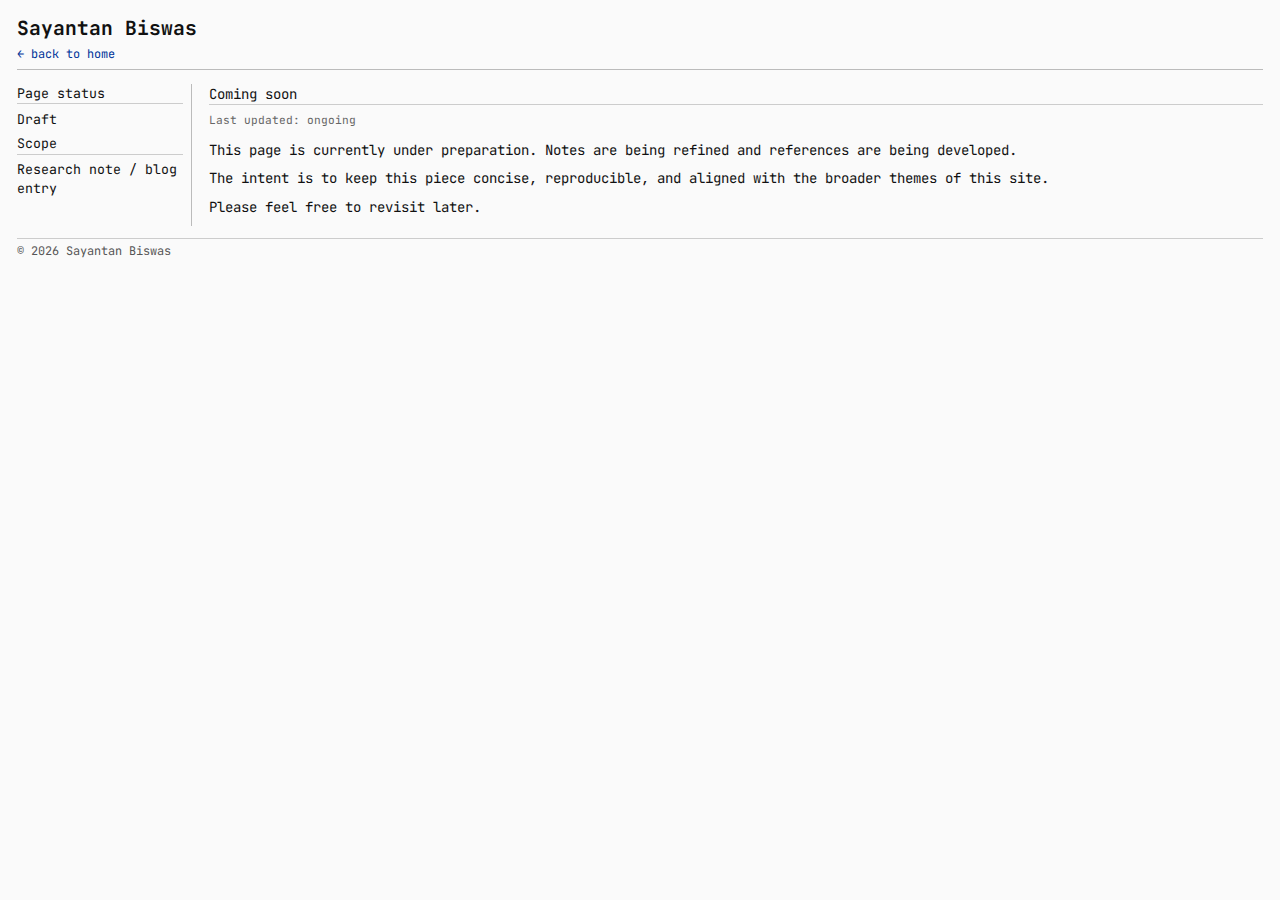
<file: coming-soon.html>
<!doctype html>
<html lang="en">
  <head>
    <meta charset="UTF-8" />
    <meta name="viewport" content="width=device-width, initial-scale=1.0" />
    <title>Coming Soon · Sayantan Biswas</title>

    <link rel="stylesheet" href="../style.css" />
    <link
      href="https://fonts.googleapis.com/css2?family=JetBrains+Mono&display=swap"
      rel="stylesheet"
    />
  </head>

  <body>
    <header class="top">
      <h1>Sayantan Biswas</h1>
      <p class="subtitle">
        <a href="../index.html">← back to home</a>
      </p>
    </header>

    <main class="layout">
      <!-- Left column -->
      <aside class="left">
        <h2>Page status</h2>
        <p>Draft</p>

        <h2>Scope</h2>
        <p>Research note / blog entry</p>
      </aside>

      <!-- Right column -->
      <section class="right">
        <article class="blog-content">
          <h2>Coming soon</h2>
          <p class="meta">Last updated: ongoing</p>

          <p>
            This page is currently under preparation. Notes are being refined
            and references are being developed.
          </p>

          <p>
            The intent is to keep this piece concise, reproducible, and aligned
            with the broader themes of this site.
          </p>
          <p>Please feel free to revisit later.</p>
        </article>
      </section>
    </main>

    <footer>© 2026 Sayantan Biswas</footer>
  </body>
</html>
</file>
<file: style.css>
/* ===== Base ===== */
body {
  font-family: "JetBrains Mono", "Fira Mono", "Source Code Pro", monospace;
  background: #fafafa;
  color: #111;
  max-width: auto;
  margin: 1em auto;
  padding: 0 1.2em;
  line-height: 1.45;
  font-size: 14px;
}

/* ===== Header ===== */
header.top {
  border-bottom: 1px solid #bbb;
  padding-bottom: 0.4em;
  margin-bottom: 1em;
}

header.top h1 {
  margin: 0 0 0.2em 0;
}

.subtitle {
  margin: 0;
  font-size: 0.85em;
  color: #555;
}

/* ===== Layout ===== */
.layout {
  display: grid;
  grid-template-columns: 175px 1fr;
  gap: 1.2em;
}

/* ===== Left column ===== */
.left {
  font-size: 0.95em;
  border-right: 1px solid #bbb;
  padding-right: 0.6em;
  text-align: left;
}

.left h2 {
  margin-top: 0;
  text-align: left;
}

.left p,
.left ul {
  text-align: left;
}

/* ===== Right column ===== */
.right h2:first-child {
  margin-top: 0;
}

/* ===== Tab System (Pure CSS) ===== */
/* Hide radio inputs */
input[type="radio"][name="tabs"] {
  display: none;
}

/* Tab Navigation */
.tabs {
  border-bottom: 1px solid #ccc;
  margin-bottom: 1em;
  padding-bottom: 0.3em;
}

.tab-link {
  display: inline-block;
  margin-right: 1em;
  padding-bottom: 0.2em;
  color: #666;
  cursor: pointer;
  border-bottom: 2px solid transparent;
  transition: all 0.2s;
}

.tab-link:hover {
  color: #000;
}

/* Active tab styling */
#tab-research:checked ~ .tabs label[for="tab-research"],
#tab-blogs:checked ~ .tabs label[for="tab-blogs"],
#tab-resources:checked ~ .tabs label[for="tab-resources"] {
  color: #000;
  border-bottom: 2px solid #000;
}

/* Hide all tab content by default */
.tab-content {
  display: none;
}

/* Show content based on checked radio */
#tab-research:checked ~ #content-area #research-content {
  display: block;
}

#tab-blogs:checked ~ #content-area #blogs-content {
  display: block;
}

#tab-resources:checked ~ #content-area #resources-content {
  display: block;
}

/* ===== Typography ===== */
h1 {
  font-size: 1.4em;
  margin: 0;
}

h2 {
  font-size: 1em;
  border-bottom: 1px solid #ccc;
  margin: 0.8em 0 0.3em;
  font-weight: normal;
}

p {
  margin: 0.4em 0;
}

/* ===== Timeline ===== */
.timeline {
  list-style: none;
  padding-left: 0;
  margin: 0.4em 0;
}

.timeline li {
  margin-bottom: 0.3em;
}

/* ===== Links ===== */
a {
  color: #003399;
  text-decoration: none;
}

a:hover {
  text-decoration: underline;
}

/* ===== Footer ===== */
footer {
  margin-top: 1em;
  font-size: 0.85em;
  color: #555;
  border-top: 1px solid #ccc;
  padding-top: 0.4em;
}

/* ===== Post List ===== */
.post-list {
  list-style: none;
  padding: 0;
  margin: 0;
}

.post-list li {
  margin-bottom: 1em;
  padding-bottom: 0.8em;
  border-bottom: 1px dotted #ddd;
}

.post-list li:last-child {
  border-bottom: none;
}

.post-list a {
  font-weight: normal;
  display: block;
  margin-bottom: 0.2em;
}

.post-list .date {
  font-size: 0.8em;
  color: #666;
  margin-left: 0;
  display: inline-block;
  margin-bottom: 0.3em;
}

.post-list .description,
.post-list span.description {
  font-size: 0.9em;
  color: #444;
  margin: 0.3em 0 0 0;
  display: block;
}

/* ===== Mobile ===== */
@media (max-width: 700px) {
  .layout {
    grid-template-columns: 1fr;
  }

  .left {
    border-right: none;
    border-bottom: 1px solid #ccc;
    padding-bottom: 0.5em;
    margin-bottom: 0.5em;
  }

  .tabs {
    font-size: 0.9em;
  }
}

/* ===== LaTeX-heavy blog/paper pages ===== */
.latex-post {
  margin-bottom: 1.2em;
  padding-bottom: 0.8em;
  border-bottom: 1px dashed #bbb;
}

.latex-post h3 {
  font-size: 1em;
  font-weight: normal;
  margin: 0 0 0.2em;
}

.latex-post .meta {
  font-size: 0.8em;
  color: #666;
  margin-bottom: 0.4em;
}

.latex-post p {
  margin: 0.4em 0;
}

/* Paper and blog content pages */
.paper-content,
.blog-content {
  max-width: 100%;
}

.paper-content h3,
.blog-content h3 {
  font-size: 1em;
  font-weight: bold;
  margin: 1.2em 0 0.4em;
  border-bottom: none;
}

.paper-content .meta,
.blog-content .meta {
  font-size: 0.8em;
  color: #666;
  margin-bottom: 1em;
}

.paper-content p,
.blog-content p {
  margin: 0.6em 0;
  text-align: justify;
}

/* Make equations visually dominant */
.katex-display {
  margin: 0.8em 0 !important;
  font-size: 1.05em;
}
</file>
